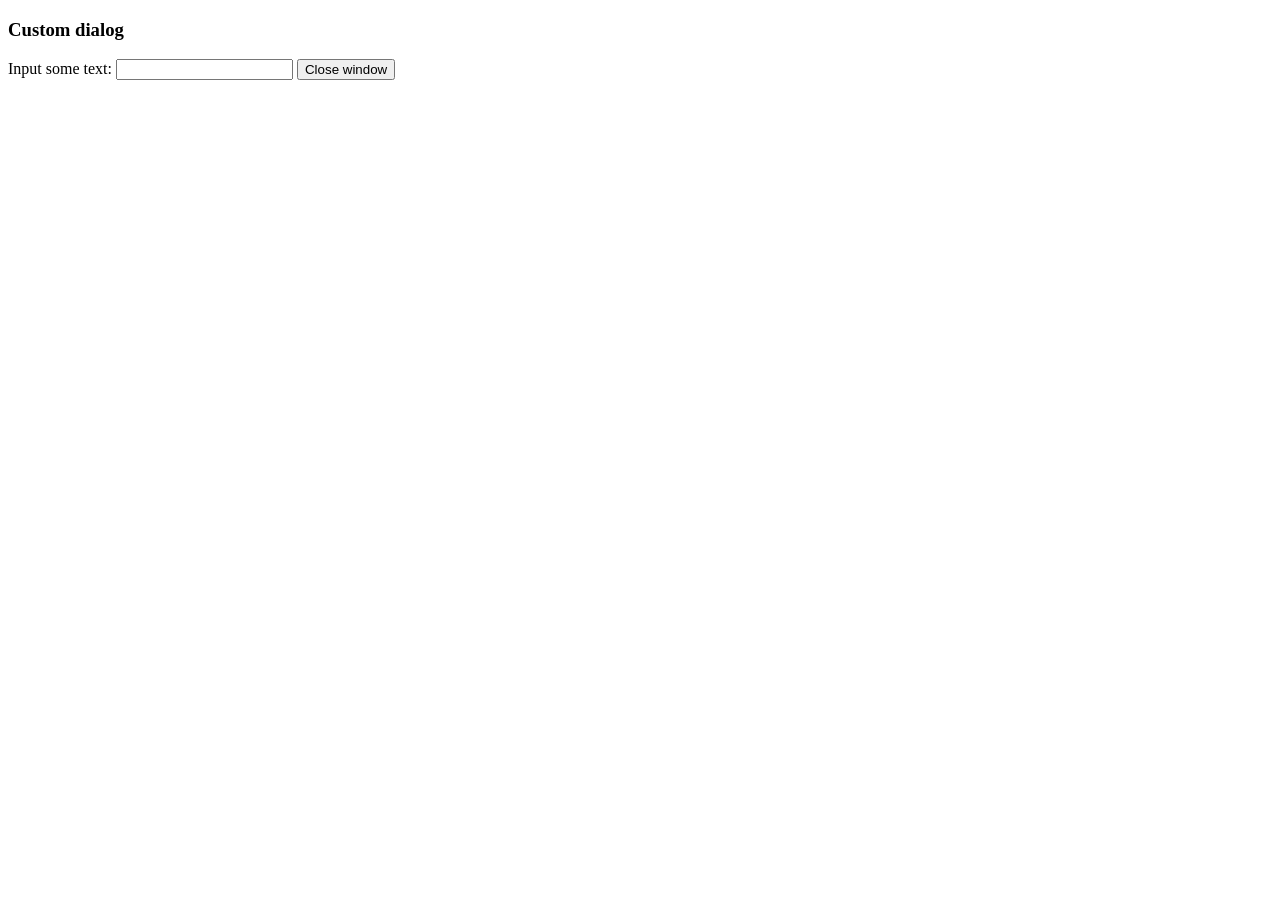
<file: assets/components/tinymcerte/js/vendor/tinymce/plugins/example/dialog.html>
<!DOCTYPE html>
<html>
<body>
	<h3>Custom dialog</h3>
	Input some text: <input id="content">
	<button onclick="top.tinymce.activeEditor.windowManager.getWindows()[0].close();">Close window</button>
</body>
</html>
</file>
